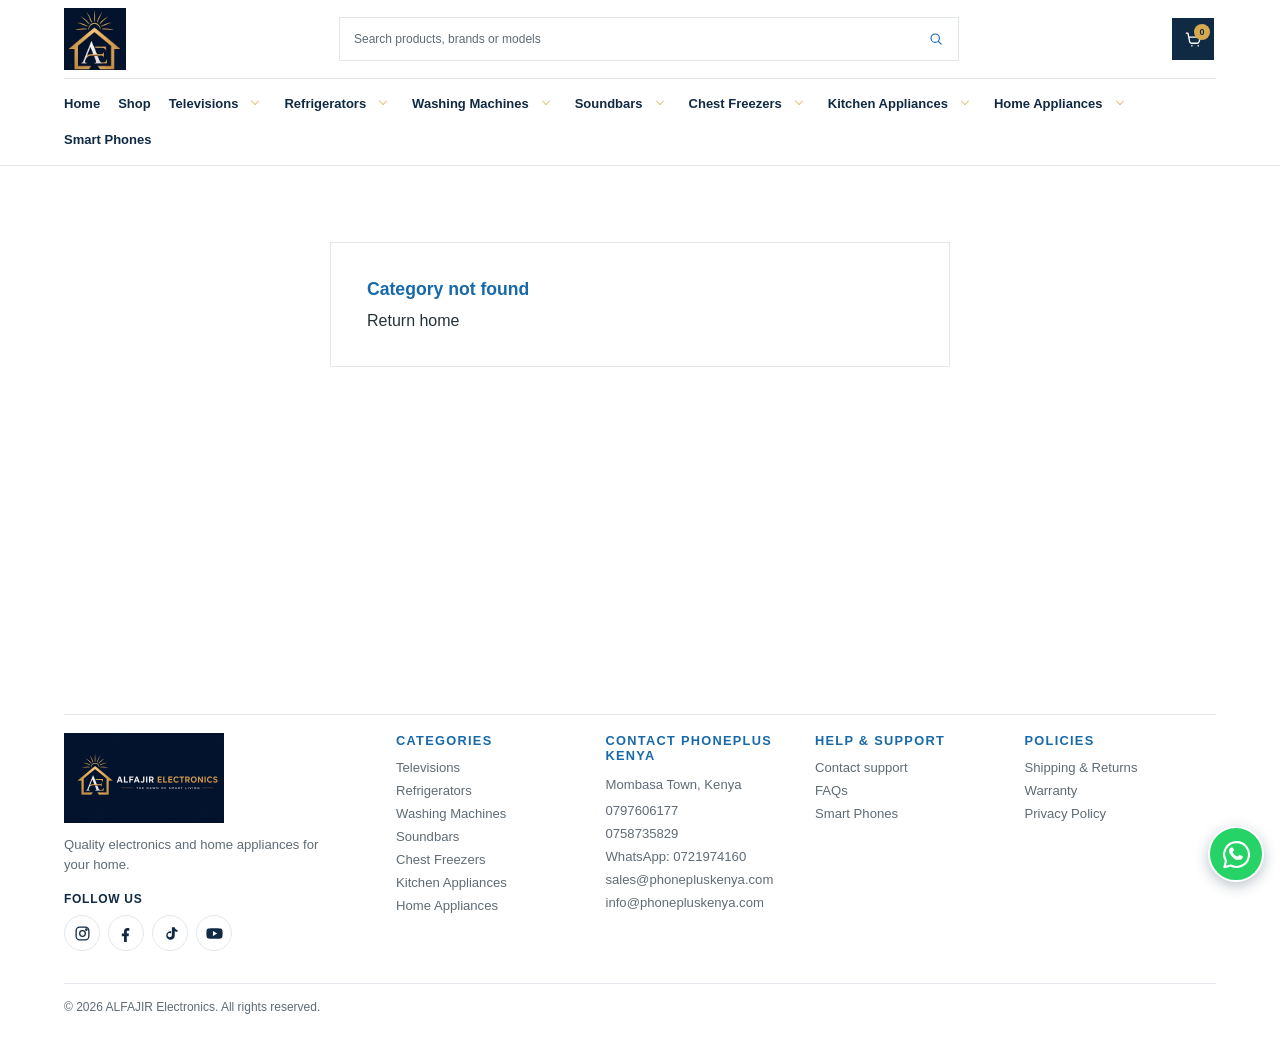
<file: category.html>
<!doctype html>
<html lang="en">
<head>
  <meta charset="utf-8">
  <meta name="viewport" content="width=device-width, initial-scale=1">
  <meta name="theme-color" content="#ffffff">
  <meta name="description" content="Browse ALFAJIR electronics and home appliances by category.">
  <title>Shop by Category | ALFAJIR</title>
  <link rel="icon" href="favicon.ico" sizes="16x16 32x32 48x48">
  <link rel="icon" type="image/png" sizes="16x16" href="images/favicon-16.png">
  <link rel="icon" type="image/png" sizes="32x32" href="images/favicon-32.png">
  <link rel="apple-touch-icon" sizes="180x180" href="images/apple-touch-icon.png">
  <link rel="stylesheet" href="css/style.css">
  <script src="js/products.js" defer></script>
  <script src="js/script.js" defer></script>
</head>
<body>
  <a class="skip-link" href="#main-content">Skip to content</a>
  <header class="site-header">
    <div class="header-inner">
      <a class="brand" href="index.html" aria-label="ALFAJIR home"><img class="brand-image" src="images/alfajir-symbol.png" alt="ALFAJIR logo symbol"></a>
      <button class="menu-toggle" type="button" aria-label="Open navigation" aria-expanded="false"><span></span><span></span><span></span></button>
      <form class="search-form" role="search" aria-label="Search ALFAJIR" action="index.html"><label class="visually-hidden" for="site-search">Search ALFAJIR</label><input id="site-search" name="q" type="search" placeholder="Search products, brands or models" autocomplete="off"><button type="submit" aria-label="Search"><svg viewBox="0 0 24 24" fill="none" aria-hidden="true"><circle cx="10.8" cy="10.8" r="6.3" stroke="currentColor" stroke-width="1.7"/><path d="m15.5 15.5 4.2 4.2" stroke="currentColor" stroke-width="1.7" stroke-linecap="round"/></svg></button></form>
      <button class="cart-button" type="button" aria-label="View cart" aria-expanded="false" aria-controls="cart-dialog"><span class="cart-count" aria-live="polite">0</span><svg viewBox="0 0 24 24" fill="none" aria-hidden="true"><path d="M3 4h2l2.2 11.1a2 2 0 0 0 2 1.6h7.7a2 2 0 0 0 1.9-1.4L21 9H6" stroke="currentColor" stroke-width="1.7" stroke-linecap="round" stroke-linejoin="round"/><circle cx="10" cy="20" r="1" fill="currentColor"/><circle cx="18" cy="20" r="1" fill="currentColor"/></svg></button>
      <nav class="primary-navigation" id="primary-navigation" aria-label="Main navigation">
        <div class="category-navigation" id="category-navigation" aria-label="Shop by category"></div>
      </nav>
    </div>
  </header>
  <main id="main-content" class="section-wrap category-shopping-page"><div id="category-page" aria-live="polite"></div></main>
  <footer class="site-footer">
    <div class="footer-inner section-wrap">
      <div class="footer-brand">
        <a href="index.html"><img src="images/ALFAJIR LOGO.jpeg" alt="ALFAJIR Electronics — The Dawn of Smart Living"></a>
        <p>Quality electronics and home appliances for your home.</p>
        <div class="footer-social">
          <h3>Follow us</h3>
          <div class="social-links" aria-label="Social media link placeholders">
            <a href="#" class="social-link social-link-placeholder" data-social-placeholder aria-label="Instagram — add your profile link" title="Add your Instagram profile link"><svg viewBox="0 0 24 24" aria-hidden="true"><rect x="3" y="3" width="18" height="18" rx="5"></rect><circle cx="12" cy="12" r="4"></circle><circle cx="17.5" cy="6.5" r="1"></circle></svg></a>
            <a href="#" class="social-link social-link-placeholder" data-social-placeholder aria-label="Facebook — add your profile link" title="Add your Facebook profile link"><svg viewBox="0 0 24 24" aria-hidden="true"><path d="M14 8h2V4.5c-.4-.1-1.5-.2-2.8-.2-2.8 0-4.7 1.7-4.7 4.8V12H5.4v3.9h3.1V24h3.9v-8.1H15l.4-3.9h-3v-2.5c0-1.1.3-1.5 1.6-1.5Z"></path></svg></a>
            <a href="#" class="social-link social-link-placeholder" data-social-placeholder aria-label="TikTok — add your profile link" title="Add your TikTok profile link"><svg viewBox="0 0 24 24" aria-hidden="true"><path d="M15 3h3c.2 2.2 1.5 3.6 3.8 3.8v3a8 8 0 0 1-3.8-1v6a6 6 0 1 1-6-6h1v3.2a3 3 0 1 0 1 2.2V3Z"></path></svg></a>
            <a href="#" class="social-link social-link-placeholder" data-social-placeholder aria-label="YouTube — add your profile link" title="Add your YouTube profile link"><svg viewBox="0 0 24 24" aria-hidden="true"><path d="M23 7.1a3 3 0 0 0-2.1-2.1C19 4.5 12 4.5 12 4.5s-7 0-8.9.5A3 3 0 0 0 1 7.1 31 31 0 0 0 .5 12a31 31 0 0 0 .5 4.9 3 3 0 0 0 2.1 2.1c1.9.5 8.9.5 8.9.5s7 0 8.9-.5a3 3 0 0 0 2.1-2.1 31 31 0 0 0 .5-4.9 31 31 0 0 0-.5-4.9ZM9.8 15.5v-7l6 3.5-6 3.5Z"></path></svg></a>
          </div>
        </div>
      </div>
      <div class="footer-links">
        <div><h3>Categories</h3><a href="category.html?category=televisions">Televisions</a><a href="category.html?category=refrigerators">Refrigerators</a><a href="category.html?category=washing-machines">Washing Machines</a><a href="category.html?category=sound-bars">Soundbars</a><a href="category.html?category=chest-freezers">Chest Freezers</a><a href="category.html?category=kitchen-appliances">Kitchen Appliances</a><a href="category.html?category=home-appliances">Home Appliances</a></div>
        <div><h3>Contact PhonePlus Kenya</h3><p class="footer-detail">Mombasa Town, Kenya</p><a href="tel:0797606177">0797606177</a><a href="tel:0758735829">0758735829</a><a href="https://wa.me/254721974160" target="_blank" rel="noopener noreferrer">WhatsApp: 0721974160</a><a href="mailto:sales@phonepluskenya.com">sales@phonepluskenya.com</a><a href="mailto:info@phonepluskenya.com">info@phonepluskenya.com</a></div>
        <div><h3>Help &amp; Support</h3><a href="https://www.phonepluskenya.com/contact.html" target="_blank" rel="noopener noreferrer">Contact support</a><a href="https://www.phonepluskenya.com/faq.html" target="_blank" rel="noopener noreferrer">FAQs</a><a href="https://www.phonepluskenya.com/shop.html" target="_blank" rel="noopener noreferrer">Smart Phones</a></div>
        <div><h3>Policies</h3><a href="https://www.phonepluskenya.com/shipping.html" target="_blank" rel="noopener noreferrer">Shipping &amp; Returns</a><a href="https://www.phonepluskenya.com/warranty.html" target="_blank" rel="noopener noreferrer">Warranty</a><a href="https://www.phonepluskenya.com/privacy.html" target="_blank" rel="noopener noreferrer">Privacy Policy</a></div>
      </div>
      <p class="footer-meta">© 2026 ALFAJIR Electronics. All rights reserved.</p>
    </div>
  </footer>
</body>
</html>
</file>
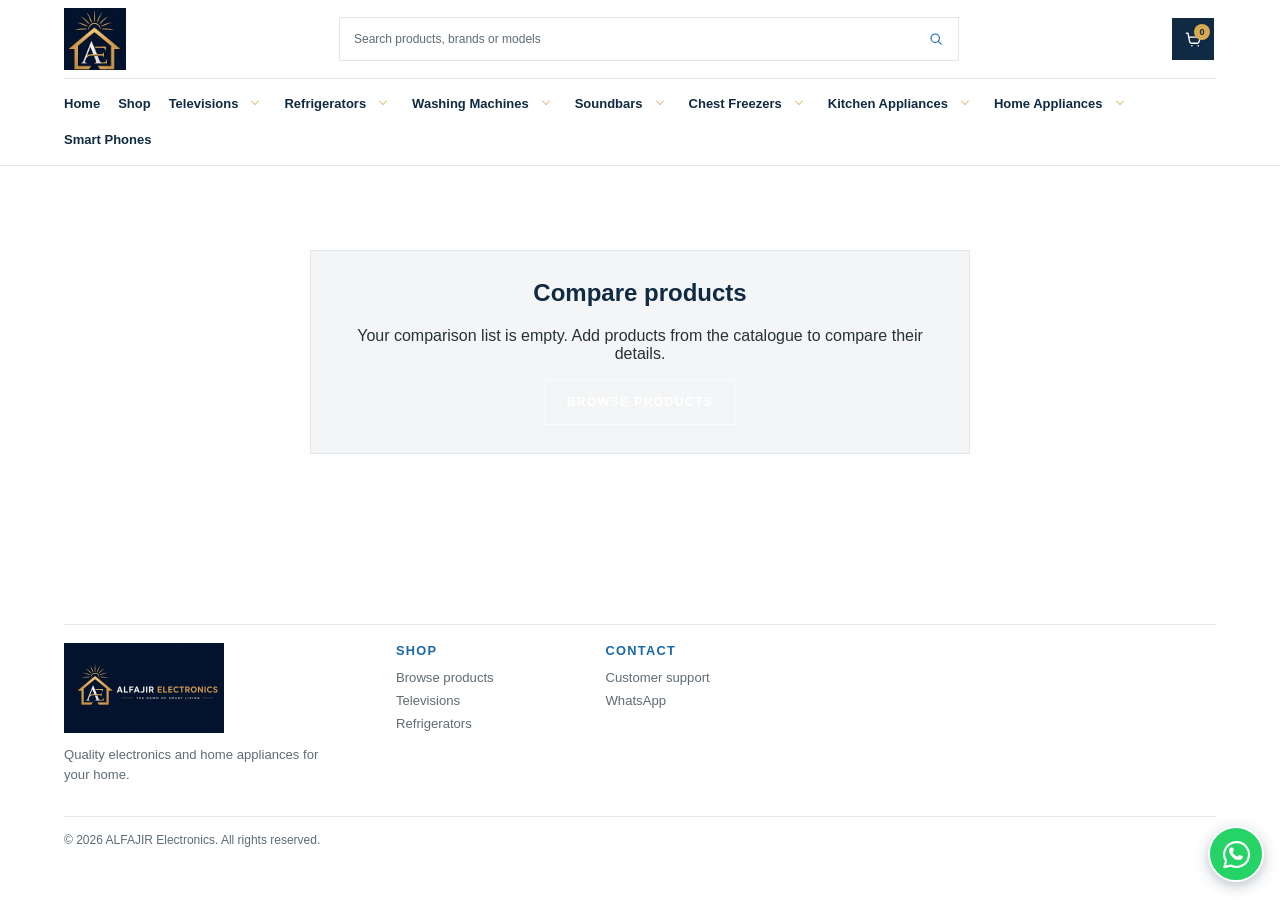
<file: compare.html>
<!doctype html>
<html lang="en">
<head>
  <meta charset="utf-8">
  <meta name="viewport" content="width=device-width, initial-scale=1">
  <meta name="theme-color" content="#ffffff">
  <meta name="description" content="Compare ALFAJIR electronics and home appliances side by side.">
  <title>Compare Products | ALFAJIR</title>
  <link rel="icon" href="favicon.ico" sizes="16x16 32x32 48x48">
  <link rel="icon" type="image/png" sizes="16x16" href="images/favicon-16.png">
  <link rel="icon" type="image/png" sizes="32x32" href="images/favicon-32.png">
  <link rel="apple-touch-icon" sizes="180x180" href="images/apple-touch-icon.png">
  <link rel="stylesheet" href="css/style.css">
  <script src="js/products.js" defer></script>
  <script src="js/script.js" defer></script>
</head>
<body>
  <a class="skip-link" href="#main-content">Skip to content</a>
  <header class="site-header">
    <div class="header-inner">
      <a class="brand" href="index.html" aria-label="ALFAJIR home">
        <img class="brand-image" src="images/alfajir-symbol.png" alt="ALFAJIR logo symbol">
      </a>
      <button class="menu-toggle" type="button" aria-label="Open navigation" aria-expanded="false">
        <span></span><span></span><span></span>
      </button>
      <form class="search-form" role="search" aria-label="Search ALFAJIR" action="index.html">
        <label class="visually-hidden" for="site-search">Search ALFAJIR</label>
        <input id="site-search" name="q" type="search" placeholder="Search products, brands or models" autocomplete="off">
        <button type="submit" aria-label="Search">
          <svg viewBox="0 0 24 24" fill="none" aria-hidden="true"><circle cx="10.8" cy="10.8" r="6.3" stroke="currentColor" stroke-width="1.7"/><path d="m15.5 15.5 4.2 4.2" stroke="currentColor" stroke-width="1.7" stroke-linecap="round"/></svg>
        </button>
      </form>
      <button class="cart-button" type="button" aria-label="View cart" aria-expanded="false" aria-controls="cart-dialog">
        <span class="cart-count" aria-live="polite">0</span>
        <svg viewBox="0 0 24 24" fill="none" aria-hidden="true"><path d="M3 4h2l2.2 11.1a2 2 0 0 0 2 1.6h7.7a2 2 0 0 0 1.9-1.4L21 9H6" stroke="currentColor" stroke-width="1.7" stroke-linecap="round" stroke-linejoin="round"/><circle cx="10" cy="20" r="1" fill="currentColor"/><circle cx="18" cy="20" r="1" fill="currentColor"/></svg>
      </button>
      <nav class="primary-navigation" id="primary-navigation" aria-label="Main navigation">
        <div class="category-navigation" id="category-navigation" aria-label="Shop by category"></div>
      </nav>
    </div>
  </header>
  <main id="main-content" class="comparison-page section-wrap" aria-live="polite">
    <div id="comparison-page"></div>
  </main>
  <footer class="site-footer">
    <div class="footer-inner section-wrap">
      <div class="footer-brand">
        <a href="index.html"><img src="images/ALFAJIR LOGO.jpeg" alt="ALFAJIR Electronics — The Dawn of Smart Living"></a>
        <p>Quality electronics and home appliances for your home.</p>
      </div>
      <div class="footer-links">
        <div><h3>Shop</h3><a href="index.html#category-sections">Browse products</a><a href="category.html?category=televisions">Televisions</a><a href="category.html?category=refrigerators">Refrigerators</a></div>
        <div><h3>Contact</h3><a href="https://www.phonepluskenya.com/contact.html" target="_blank" rel="noopener noreferrer">Customer support</a><a href="https://wa.me/254721974160" target="_blank" rel="noopener noreferrer">WhatsApp</a></div>
      </div>
      <p class="footer-meta">© 2026 ALFAJIR Electronics. All rights reserved.</p>
    </div>
  </footer>
</body>
</html>
</file>
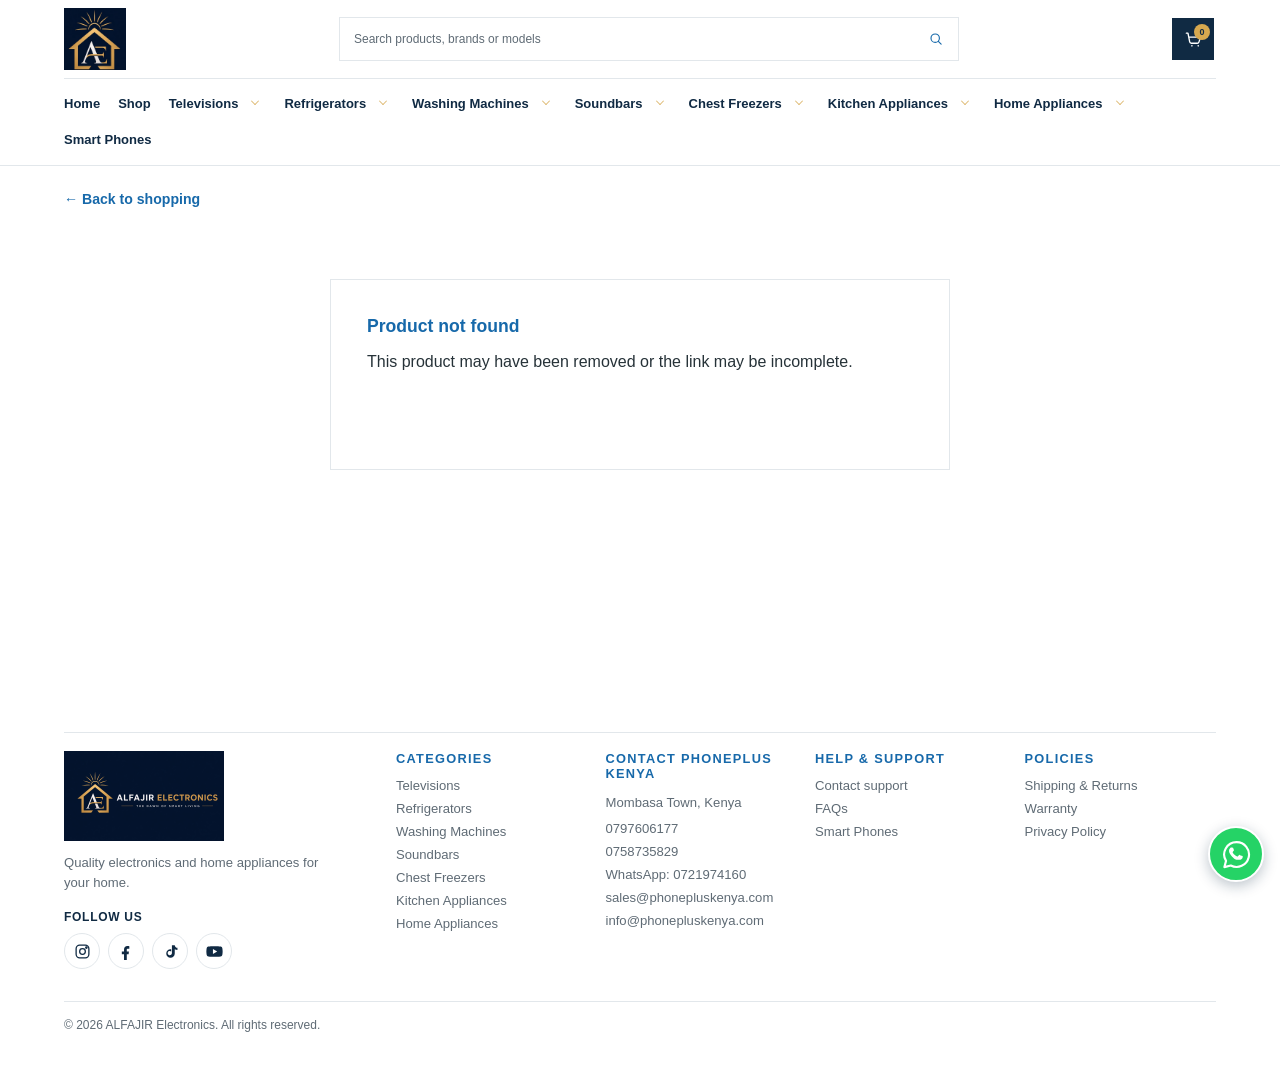
<file: product.html>
<!doctype html>
<html lang="en">
<head>
  <meta charset="utf-8">
  <meta name="viewport" content="width=device-width, initial-scale=1">
  <meta name="theme-color" content="#ffffff">
  <meta name="description" content="Product details from ALFAJIR Electronics.">
  <title>Product Details | ALFAJIR</title>
  <link rel="icon" href="favicon.ico" sizes="16x16 32x32 48x48">
  <link rel="icon" type="image/png" sizes="16x16" href="images/favicon-16.png">
  <link rel="icon" type="image/png" sizes="32x32" href="images/favicon-32.png">
  <link rel="apple-touch-icon" sizes="180x180" href="images/apple-touch-icon.png">
  <link rel="stylesheet" href="css/style.css">
  <script src="js/products.js" defer></script>
  <script src="js/script.js" defer></script>
  <script src="js/product-details.js" defer></script>
</head>
<body>
  <a class="skip-link" href="#main-content">Skip to content</a>

  <header class="site-header">
    <div class="header-inner">
      <a class="brand" href="index.html#home" aria-label="ALFAJIR home">
        <img class="brand-image" src="images/alfajir-symbol.png" alt="ALFAJIR logo symbol">
      </a>
      <button class="menu-toggle" type="button" aria-label="Open navigation" aria-expanded="false">
        <span></span>
        <span></span>
        <span></span>
      </button>
      <form class="search-form" role="search" aria-label="Search ALFAJIR" action="index.html">
        <label class="visually-hidden" for="site-search">Search ALFAJIR</label>
        <input id="site-search" name="q" type="search" placeholder="Search products, brands or models" autocomplete="off">
        <button type="submit" aria-label="Search">
          <svg viewBox="0 0 24 24" fill="none" aria-hidden="true">
            <circle cx="10.8" cy="10.8" r="6.3" stroke="currentColor" stroke-width="1.7"/>
            <path d="m15.5 15.5 4.2 4.2" stroke="currentColor" stroke-width="1.7" stroke-linecap="round"/>
          </svg>
        </button>
      </form>
      <button class="cart-button" type="button" aria-label="View cart" aria-expanded="false" aria-controls="cart-dialog">
        <span class="cart-count" aria-live="polite">0</span>
        <svg viewBox="0 0 24 24" fill="none" aria-hidden="true">
          <path d="M3 4h2l2.2 11.1a2 2 0 0 0 2 1.6h7.7a2 2 0 0 0 1.9-1.4L21 9H6" stroke="currentColor" stroke-width="1.7" stroke-linecap="round" stroke-linejoin="round"/>
          <circle cx="10" cy="20" r="1" fill="currentColor"/>
          <circle cx="18" cy="20" r="1" fill="currentColor"/>
        </svg>
      </button>
      <nav class="primary-navigation" id="primary-navigation" aria-label="Main navigation">
        <div class="category-navigation" id="category-navigation" aria-label="Shop by category"></div>
      </nav>
    </div>
  </header>

  <main id="main-content" class="product-details-page section-wrap">
    <a class="back-to-catalog" href="index.html">← Back to shopping</a>
    <div id="product-details" aria-live="polite"></div>
  </main>

  <footer class="site-footer">
    <div class="footer-inner section-wrap">
      <div class="footer-brand">
        <img src="images/ALFAJIR LOGO.jpeg" alt="ALFAJIR Electronics — The Dawn of Smart Living">
        <p>Quality electronics and home appliances for your home.</p>
        <div class="footer-social">
          <h3>Follow us</h3>
          <div class="social-links" aria-label="Social media link placeholders">
            <a href="#" class="social-link social-link-placeholder" data-social-placeholder aria-label="Instagram — add your profile link" title="Add your Instagram profile link"><svg viewBox="0 0 24 24" aria-hidden="true"><rect x="3" y="3" width="18" height="18" rx="5"></rect><circle cx="12" cy="12" r="4"></circle><circle cx="17.5" cy="6.5" r="1"></circle></svg></a>
            <a href="#" class="social-link social-link-placeholder" data-social-placeholder aria-label="Facebook — add your profile link" title="Add your Facebook profile link"><svg viewBox="0 0 24 24" aria-hidden="true"><path d="M14 8h2V4.5c-.4-.1-1.5-.2-2.8-.2-2.8 0-4.7 1.7-4.7 4.8V12H5.4v3.9h3.1V24h3.9v-8.1H15l.4-3.9h-3v-2.5c0-1.1.3-1.5 1.6-1.5Z"></path></svg></a>
            <a href="#" class="social-link social-link-placeholder" data-social-placeholder aria-label="TikTok — add your profile link" title="Add your TikTok profile link"><svg viewBox="0 0 24 24" aria-hidden="true"><path d="M15 3h3c.2 2.2 1.5 3.6 3.8 3.8v3a8 8 0 0 1-3.8-1v6a6 6 0 1 1-6-6h1v3.2a3 3 0 1 0 1 2.2V3Z"></path></svg></a>
            <a href="#" class="social-link social-link-placeholder" data-social-placeholder aria-label="YouTube — add your profile link" title="Add your YouTube profile link"><svg viewBox="0 0 24 24" aria-hidden="true"><path d="M23 7.1a3 3 0 0 0-2.1-2.1C19 4.5 12 4.5 12 4.5s-7 0-8.9.5A3 3 0 0 0 1 7.1 31 31 0 0 0 .5 12a31 31 0 0 0 .5 4.9 3 3 0 0 0 2.1 2.1c1.9.5 8.9.5 8.9.5s7 0 8.9-.5a3 3 0 0 0 2.1-2.1 31 31 0 0 0 .5-4.9 31 31 0 0 0-.5-4.9ZM9.8 15.5v-7l6 3.5-6 3.5Z"></path></svg></a>
          </div>
        </div>
      </div>
      <div class="footer-links">
        <div>
          <h3>Categories</h3>
          <a href="category.html?category=televisions">Televisions</a>
          <a href="category.html?category=refrigerators">Refrigerators</a>
          <a href="category.html?category=washing-machines">Washing Machines</a>
          <a href="category.html?category=sound-bars">Soundbars</a>
          <a href="category.html?category=chest-freezers">Chest Freezers</a>
          <a href="category.html?category=kitchen-appliances">Kitchen Appliances</a>
          <a href="category.html?category=home-appliances">Home Appliances</a>
        </div>
        <div>
          <h3>Contact PhonePlus Kenya</h3>
          <p class="footer-detail">Mombasa Town, Kenya</p>
          <a href="tel:0797606177">0797606177</a>
          <a href="tel:0758735829">0758735829</a>
          <a href="https://wa.me/254721974160" target="_blank" rel="noopener noreferrer">WhatsApp: 0721974160</a>
          <a href="mailto:sales@phonepluskenya.com">sales@phonepluskenya.com</a>
          <a href="mailto:info@phonepluskenya.com">info@phonepluskenya.com</a>
        </div>
        <div>
          <h3>Help &amp; Support</h3>
          <a href="https://www.phonepluskenya.com/contact.html" target="_blank" rel="noopener noreferrer">Contact support</a>
          <a href="https://www.phonepluskenya.com/faq.html" target="_blank" rel="noopener noreferrer">FAQs</a>
          <a href="https://www.phonepluskenya.com/shop.html" target="_blank" rel="noopener noreferrer">Smart Phones</a>
        </div>
        <div>
          <h3>Policies</h3>
          <a href="https://www.phonepluskenya.com/shipping.html" target="_blank" rel="noopener noreferrer">Shipping &amp; Returns</a>
          <a href="https://www.phonepluskenya.com/warranty.html" target="_blank" rel="noopener noreferrer">Warranty</a>
          <a href="https://www.phonepluskenya.com/privacy.html" target="_blank" rel="noopener noreferrer">Privacy Policy</a>
        </div>
      </div>
      <p class="footer-meta">© 2026 ALFAJIR Electronics. All rights reserved.</p>
    </div>
  </footer>
</body>
</html>
</file>
<file: css/style.css>
:root {
  color-scheme: light;
  --color-ink: #263238;
  --color-navy: #102a43;
  --color-blue: #1769aa;
  --color-blue-soft: #f3f5f7;
  --color-gold: #d6a84f;
  --color-gold-soft: #fbf5e8;
  --color-line: #e2e7eb;
  --color-white: #ffffff;
  --color-muted: #5f6b75;
  --content-width: 1200px;
  --page-gutter: clamp(20px, 5vw, 72px);
}

* {
  box-sizing: border-box;
}

html {
  scroll-behavior: smooth;
}

body {
  margin: 0;
  background: var(--color-white);
  color: var(--color-ink);
  font-family: "Segoe UI", Arial, sans-serif;
  -webkit-font-smoothing: antialiased;
  overflow-x: hidden;
}

img {
  display: block;
  max-width: 100%;
}

button,
input,
a {
  font: inherit;
}

button,
a {
  -webkit-tap-highlight-color: transparent;
}

a {
  color: inherit;
  text-decoration: none;
}

button:focus-visible,
a:focus-visible,
input:focus-visible {
  outline: 2px solid var(--color-gold);
  outline-offset: 3px;
}

.visually-hidden,
.skip-link:not(:focus) {
  position: absolute;
  width: 1px;
  height: 1px;
  padding: 0;
  margin: -1px;
  overflow: hidden;
  clip: rect(0, 0, 0, 0);
  white-space: nowrap;
  border: 0;
}

.skip-link:focus {
  position: fixed;
  z-index: 20;
  top: 12px;
  left: 12px;
  padding: 10px 14px;
  background: var(--color-white);
  color: var(--color-blue);
  box-shadow: 0 24px 60px rgb(19 35 55 / 14%);
}

.site-header {
  position: sticky;
  top: 0;
  z-index: 12;
  background: var(--color-white);
  border-bottom: 1px solid var(--color-line);
}

.header-inner {
  position: relative;
  display: grid;
  grid-template-areas: "brand search cart" "nav nav nav";
  grid-template-columns: 62px minmax(0, 1fr) 44px;
  align-items: center;
  gap: 0 20px;
  width: min(100% - var(--page-gutter) * 2, var(--content-width));
  margin: 0 auto;
  padding: 8px 0 0;
}

.brand {
  grid-area: brand;
  display: inline-flex;
  align-items: center;
  justify-content: center;
  min-width: 0;
}

.brand-image {
  display: block;
  width: 62px;
  height: 62px;
  max-width: 100%;
  object-fit: contain;
  object-position: center;
}

.primary-navigation {
  grid-area: nav;
  display: block;
  min-width: 0;
  padding: 8px 0 0;
}

.category-navigation {
  display: flex;
  flex-wrap: wrap;
  align-items: center;
  gap: 2px 18px;
  padding: 7px 0 9px;
  border-top: 1px solid var(--color-line);
}

.nav-category {
  position: relative;
  display: flex;
  align-items: center;
  gap: 6px;
}

.nav-category-title,
.nav-home {
  display: inline-flex;
  align-items: center;
  min-height: 34px;
  color: var(--color-navy);
  font-size: 13px;
  font-weight: 700;
  white-space: nowrap;
}

.nav-category-title:hover,
.nav-home:hover {
  color: var(--color-blue);
}

.nav-category-toggle {
  display: inline-flex;
  align-items: center;
  justify-content: center;
  width: 22px;
  min-height: 34px;
  padding: 4px 0;
  border: 0;
  background: transparent;
  color: var(--color-navy);
  font-size: 13px;
  font-weight: 700;
  white-space: nowrap;
  cursor: pointer;
}

.nav-category-link {
  display: inline-flex;
  align-items: center;
  min-height: 34px;
  padding: 4px 0;
  color: var(--color-navy);
  font-size: 13px;
  font-weight: 700;
  white-space: nowrap;
}

.nav-category-link:hover,
.nav-category-link:focus-visible {
  color: var(--color-blue);
}

.nav-category-toggle::after {
  width: 7px;
  height: 7px;
  border-right: 1.5px solid var(--color-gold);
  border-bottom: 1.5px solid var(--color-gold);
  content: "";
  transform: translateY(-2px) rotate(45deg) scale(0.7);
  transition: transform 160ms ease;
}

.nav-category:hover .nav-category-toggle,
.nav-category:focus-within .nav-category-toggle,
.nav-category.is-open .nav-category-toggle {
  color: var(--color-blue);
}

.nav-category.is-open .nav-category-toggle::after {
  transform: translateY(2px) rotate(225deg) scale(0.7);
}

.category-menu {
  position: absolute;
  top: 100%;
  left: -14px;
  z-index: 14;
  display: none;
  min-width: 220px;
  padding: 8px 0;
  border: 1px solid var(--color-line);
  background: var(--color-white);
  box-shadow: 0 14px 28px rgb(19 35 55 / 14%);
}

.nav-category:hover .category-menu,
.nav-category:focus-within .category-menu,
.nav-category.is-open .category-menu {
  display: grid;
}

.category-menu-link {
  padding: 10px 16px;
  color: var(--color-navy);
  font-size: 13px;
  font-weight: 600;
  white-space: nowrap;
}

.category-menu-link:hover,
.category-menu-link:focus-visible {
  background: var(--color-blue-soft);
  color: var(--color-blue);
}

.category-menu-link:first-child {
  color: var(--color-blue);
  font-weight: 800;
}

.nav-link {
  position: relative;
  padding: 8px 0;
  color: var(--color-navy);
  font-size: 12px;
  font-weight: 700;
  letter-spacing: 0.04em;
  text-transform: uppercase;
}

.nav-link:hover,
.nav-link.is-current {
  color: var(--color-blue);
}

.nav-link.is-current::after {
  position: absolute;
  right: 0;
  bottom: -8px;
  left: 0;
  height: 2px;
  background: var(--color-gold);
  content: "";
}

.cart-button {
  grid-area: cart;
  position: relative;
  display: inline-grid;
  place-items: center;
  width: 42px;
  height: 42px;
  padding: 0;
  border: 0;
  background: var(--color-navy);
  color: var(--color-white);
  cursor: pointer;
}

.cart-button svg {
  width: 19px;
  height: 19px;
}

.cart-count {
  position: absolute;
  top: 6px;
  right: 4px;
  display: grid;
  place-items: center;
  min-width: 16px;
  height: 16px;
  padding: 0 4px;
  border-radius: 99px;
  background: var(--color-gold);
  color: var(--color-navy);
  font-size: 9px;
  font-weight: 800;
}

.cart-dialog {
  position: fixed;
  inset: 0 0 0 auto;
  width: min(100%, 470px);
  max-width: none;
  height: 100dvh;
  max-height: 100dvh;
  margin: 0;
  padding: 0;
  border: 0;
  background: var(--color-white);
  color: var(--color-ink);
  box-shadow: -16px 0 40px rgb(16 42 67 / 16%);
}

.cart-dialog::backdrop {
  background: rgb(16 42 67 / 48%);
}

.cart-dialog[open] {
  display: block;
}

.cart-dialog-inner {
  display: flex;
  flex-direction: column;
  height: 100%;
  padding: 22px;
}

.cart-dialog-heading {
  display: flex;
  align-items: center;
  justify-content: space-between;
  gap: 12px;
  padding-bottom: 16px;
  border-bottom: 1px solid var(--color-line);
}

.cart-dialog-heading h2 {
  margin: 0;
  color: var(--color-navy);
  font-size: 1.25rem;
}

.cart-items {
  display: grid;
  flex: 1;
  align-content: start;
  gap: 14px;
  min-height: 0;
  padding: 16px 0;
  overflow-y: auto;
}

.cart-item {
  display: grid;
  grid-template-columns: 76px minmax(0, 1fr) auto;
  align-items: start;
  gap: 12px;
  padding-bottom: 14px;
  border-bottom: 1px solid var(--color-line);
}

.cart-item > img {
  width: 76px;
  height: 76px;
  object-fit: contain;
  background: var(--color-blue-soft);
}

.cart-item-copy {
  display: grid;
  gap: 4px;
  min-width: 0;
  font-size: 0.82rem;
}

.cart-item-copy strong {
  color: var(--color-muted);
  font-size: 0.7rem;
  text-transform: uppercase;
}

.cart-item-copy p {
  margin: 0;
  color: var(--color-navy);
  font-weight: 700;
  line-height: 1.35;
}

.cart-item-copy > span {
  color: var(--color-blue);
  font-weight: 800;
}

.cart-item-copy label {
  display: flex;
  align-items: center;
  gap: 8px;
  color: var(--color-muted);
  font-size: 0.75rem;
}

.cart-item-copy input {
  width: 64px;
  min-height: 32px;
  padding: 4px 6px;
  border: 1px solid var(--color-line);
  color: var(--color-ink);
}

.cart-remove {
  padding: 3px 0;
  border: 0;
  background: transparent;
  color: var(--color-blue);
  font-size: 0.72rem;
  text-decoration: underline;
  cursor: pointer;
}

.cart-empty {
  color: var(--color-muted);
  font-size: 0.9rem;
  line-height: 1.5;
}

.cart-summary {
  display: flex;
  justify-content: space-between;
  gap: 16px;
  padding: 16px 0 10px;
  border-top: 1px solid var(--color-line);
  color: var(--color-navy);
}

.cart-checkout-note {
  margin: 4px 0 12px;
  color: var(--color-muted);
  font-size: 0.78rem;
  line-height: 1.5;
}

.cart-checkout:disabled {
  background: #aab4bc;
  cursor: not-allowed;
}

.whatsapp-enquiry {
  display: inline-flex;
  align-items: center;
  justify-content: center;
  width: min(100%, 280px);
  min-height: 42px;
  margin-top: 10px;
  border: 1px solid var(--color-blue);
  color: var(--color-blue);
  font-size: 0.75rem;
  font-weight: 800;
  letter-spacing: 0.04em;
  text-transform: uppercase;
}

.whatsapp-float {
  position: fixed;
  right: max(16px, env(safe-area-inset-right));
  bottom: max(18px, env(safe-area-inset-bottom));
  z-index: 11;
  display: grid;
  width: 56px;
  height: 56px;
  place-items: center;
  border: 2px solid var(--color-white);
  border-radius: 50%;
  background: #25d366;
  color: var(--color-white);
  box-shadow: 0 4px 14px rgb(16 42 67 / 28%);
  transition: transform 180ms ease, box-shadow 180ms ease;
}

.whatsapp-float svg {
  width: 31px;
  height: 31px;
  fill: currentColor;
}

.whatsapp-float:focus-visible {
  outline-offset: 4px;
}

@media (hover: hover) and (pointer: fine) {
  .whatsapp-float:hover {
    transform: translateY(-3px);
    box-shadow: 0 7px 20px rgb(16 42 67 / 34%);
  }
}

.search-form {
  grid-area: search;
  display: flex;
  align-items: center;
  width: min(100%, 620px);
  height: 44px;
  justify-self: center;
  padding: 0 10px 0 12px;
  border: 1px solid var(--color-line);
  background: var(--color-white);
}

.search-form:focus-within {
  border-color: var(--color-blue);
  box-shadow: 0 0 0 3px rgb(23 105 170 / 10%);
}

.search-form input {
  width: 100%;
  min-width: 0;
  border: 0;
  outline: none;
  background: transparent;
  color: var(--color-ink);
  font-size: 12px;
}

.search-form input::placeholder {
  color: var(--color-muted);
}

.search-form button {
  display: inline-grid;
  place-items: center;
  width: 24px;
  height: 24px;
  padding: 0;
  border: 0;
  background: transparent;
  color: var(--color-blue);
  cursor: pointer;
}

.search-form button svg {
  width: 16px;
  height: 16px;
}

.menu-toggle {
  grid-area: menu;
  display: none;
  flex-direction: column;
  gap: 4px;
  align-items: center;
  justify-content: center;
  width: 42px;
  height: 42px;
  margin-left: auto;
  padding: 0;
  border: 1px solid var(--color-line);
  background: var(--color-white);
  cursor: pointer;
}

.category-empty {
  grid-column: 1 / -1;
  margin: 0;
  padding: 18px 0;
  color: var(--color-muted);
  font-size: 0.9rem;
}

.menu-toggle span {
  width: 18px;
  height: 2px;
  background: var(--color-blue);
}

.hero {
  position: relative;
  overflow: hidden;
  background: var(--color-navy);
}

.hero-slides {
  position: relative;
  min-height: clamp(460px, 48vw, 620px);
}

.hero-slides.has-poster-slide {
  min-height: 0;
}

.hero-slide {
  position: absolute;
  inset: 0;
  opacity: 0;
  pointer-events: none;
  transition: opacity 650ms ease;
}

.hero-slide.is-active {
  z-index: 1;
  opacity: 1;
  pointer-events: auto;
}

.hero-slide-poster.is-active {
  position: relative;
  inset: auto;
}

.hero-poster {
  display: block;
}

.hero-slide-poster .hero-image {
  display: block;
  position: relative;
  width: 100%;
  height: auto;
  object-fit: contain;
}

.hero-image,
.hero-shade {
  position: absolute;
  inset: 0;
  width: 100%;
  height: 100%;
}

.hero-image {
  object-fit: cover;
  object-position: center;
}

.hero-shade {
  background: linear-gradient(90deg, rgb(9 25 41 / 82%) 0%, rgb(9 25 41 / 62%) 32%, rgb(9 25 41 / 18%) 70%);
}

.hero-content {
  position: relative;
  z-index: 2;
  display: flex;
  flex-direction: column;
  justify-content: center;
  width: min(100% - var(--page-gutter) * 2, var(--content-width));
  min-height: clamp(460px, 48vw, 620px);
  margin: 0 auto;
  color: var(--color-white);
}

.eyebrow {
  display: flex;
  align-items: center;
  gap: 10px;
  margin: 0 0 18px;
  color: rgba(255, 255, 255, 0.86);
  font-size: 10px;
  font-weight: 700;
  letter-spacing: 0.16em;
  text-transform: uppercase;
}

.eyebrow span {
  width: 24px;
  height: 2px;
  background: var(--color-gold);
}

.hero-content h1,
.hero-content h2 {
  max-width: 620px;
  margin: 0;
  font-size: clamp(2.7rem, 5vw, 5rem);
  line-height: 1.05;
  letter-spacing: -0.04em;
  text-transform: uppercase;
}

.hero-description {
  max-width: 420px;
  margin: 16px 0 24px;
  color: rgba(255, 255, 255, 0.86);
  font-size: 1.05rem;
  line-height: 1.6;
}

.hero-link,
.deal-link {
  display: inline-flex;
  align-items: center;
  justify-content: center;
  width: fit-content;
  min-height: 46px;
  padding: 0 22px;
  color: var(--color-white);
  border: 1px solid rgba(255, 255, 255, 0.46);
  font-size: 12px;
  font-weight: 800;
  letter-spacing: 0.12em;
  text-transform: uppercase;
  transition: background 180ms ease, color 180ms ease, border-color 180ms ease;
}

.hero-link:hover,
.deal-link:hover {
  background: var(--color-white);
  color: var(--color-blue);
  border-color: var(--color-white);
}

.slide-note {
  position: absolute;
  right: max(var(--page-gutter), calc((100vw - var(--content-width)) / 2));
  bottom: 30px;
  z-index: 2;
  margin: 0;
  color: var(--color-white);
  font-size: 11px;
  font-weight: 700;
  letter-spacing: 0.14em;
}

.slide-note span {
  color: var(--color-gold);
}

.hero-controls {
  position: absolute;
  right: max(var(--page-gutter), calc((100vw - var(--content-width)) / 2));
  bottom: 18px;
  z-index: 3;
  display: flex;
  align-items: center;
  gap: 12px;
}

.hero-slides.has-banner-slide + .hero-controls {
  position: relative;
  inset: auto;
  justify-content: center;
  padding: 10px 0;
  background: var(--color-navy);
}

.slider-arrow {
  display: inline-grid;
  place-items: center;
  width: 38px;
  height: 38px;
  padding: 0;
  border: 1px solid rgba(255, 255, 255, 0.45);
  background: rgba(255, 255, 255, 0.02);
  color: var(--color-white);
  cursor: pointer;
}

.slider-arrow svg {
  width: 18px;
  height: 18px;
}

.slider-dots {
  display: flex;
  align-items: center;
  gap: 8px;
}

.slider-dot {
  width: 8px;
  height: 8px;
  padding: 0;
  border: 0;
  border-radius: 50%;
  background: rgba(255, 255, 255, 0.5);
  cursor: pointer;
}

.slider-dot.is-active {
  width: 24px;
  border-radius: 999px;
  background: var(--color-gold);
}

.section-wrap {
  width: min(100% - var(--page-gutter) * 2, var(--content-width));
  margin: 0 auto;
}

.category-section,
.featured-section,
.brands-section,
.deal-banner {
  padding-top: 60px;
  padding-bottom: 10px;
}

.section-heading {
  display: flex;
  align-items: end;
  justify-content: space-between;
  gap: 16px;
  margin-bottom: 24px;
}

.section-kicker {
  margin: 0 0 9px;
  color: #8a6824;
  font-size: 10px;
  font-weight: 800;
  letter-spacing: 0.12em;
  text-transform: uppercase;
}

.section-heading h2 {
  margin: 0;
  color: var(--color-blue);
  font-size: clamp(1.65rem, 2vw, 2.4rem);
  line-height: 1.15;
  letter-spacing: -0.04em;
  text-transform: uppercase;
}

.heading-rule {
  flex: 1;
  max-width: 240px;
  height: 1px;
  background: var(--color-line);
}

.view-link {
  display: inline-flex;
  align-items: center;
  gap: 8px;
  padding: 0;
  border: 0;
  background: transparent;
  color: var(--color-blue);
  font-size: 12px;
  font-weight: 700;
  text-transform: uppercase;
  letter-spacing: 0.08em;
  cursor: pointer;
}

.category-grid {
  display: grid;
  grid-template-columns: repeat(3, minmax(0, 1fr));
  gap: 18px;
}

.category-card {
  position: relative;
  min-width: 0;
  overflow: hidden;
  aspect-ratio: 1.7;
  background: #eaf0f5;
}

.category-card img {
  width: 100%;
  height: 100%;
  object-fit: cover;
  transition: transform 260ms ease;
}

.category-card:hover img {
  transform: scale(1.04);
}

.category-card::after {
  position: absolute;
  inset: auto 0 0 0;
  height: 52%;
  background: linear-gradient(180deg, transparent, rgb(9 20 32 / 72%));
  content: "";
}

.category-label {
  position: absolute;
  right: 16px;
  bottom: 16px;
  left: 16px;
  z-index: 1;
  display: flex;
  align-items: center;
  justify-content: space-between;
  gap: 12px;
  color: var(--color-white);
}

.category-label h3 {
  margin: 0;
  color: var(--color-gold);
  font-size: 1.05rem;
  font-weight: 700;
}

.product-section .section-heading h2 {
  color: var(--color-gold);
}

.category-label span {
  color: var(--color-gold);
  font-size: 1.3rem;
}

.product-grid {
  display: grid;
  grid-template-columns: repeat(4, minmax(0, 1fr));
  gap: 18px;
}

.product-card {
  display: flex;
  flex-direction: column;
  background: var(--color-white);
  border: 1px solid var(--color-line);
  transition: transform 180ms ease, box-shadow 180ms ease;
}

.product-card:hover {
  transform: translateY(-2px);
  box-shadow: 0 14px 28px rgb(19 35 55 / 8%);
}

.product-card-link {
  display: flex;
  flex: 1;
  flex-direction: column;
  color: inherit;
}

.product-card-link:focus-visible {
  outline-offset: -3px;
}

.product-image-wrap {
  position: relative;
  overflow: hidden;
  background: var(--color-blue-soft);
}

.product-image-link {
  display: block;
}

.product-image-wrap img {
  width: 100%;
  height: 220px;
  object-fit: contain;
}

.compare-trigger {
  display: inline-flex;
  align-items: center;
  justify-content: center;
  gap: 7px;
  min-height: 36px;
  padding: 0 11px;
  border: 1px solid rgb(255 255 255 / 70%);
  border-radius: 2px;
  background: var(--color-navy);
  color: var(--color-white);
  font-size: 0.72rem;
  font-weight: 700;
  line-height: 1;
  cursor: pointer;
  transition: background 160ms ease, border-color 160ms ease, color 160ms ease, opacity 160ms ease, transform 160ms ease;
}

.compare-trigger svg {
  flex: 0 0 auto;
  width: 17px;
  height: 17px;
}

.compare-trigger:hover,
.compare-trigger.is-selected {
  border-color: var(--color-gold);
  background: var(--color-gold);
  color: var(--color-navy);
}

.product-image-wrap > .compare-trigger {
  position: absolute;
  top: 10px;
  right: 10px;
  z-index: 2;
  opacity: 0;
  pointer-events: none;
  transform: translateY(-4px);
}

.product-card:hover .product-image-wrap > .compare-trigger,
.product-card:focus-within .product-image-wrap > .compare-trigger,
.product-image-wrap > .compare-trigger.is-selected {
  opacity: 1;
  pointer-events: auto;
  transform: translateY(0);
}

@media (hover: none), (pointer: coarse) {
  .product-image-wrap > .compare-trigger {
    opacity: 1;
    pointer-events: auto;
    transform: none;
  }
}

.detail-compare-trigger {
  width: min(100%, 280px);
  min-height: 42px;
  margin-top: 10px;
  border-color: var(--color-line);
  background: var(--color-white);
  color: var(--color-navy);
}

.detail-compare-trigger:hover,
.detail-compare-trigger.is-selected {
  border-color: var(--color-gold);
  background: var(--color-gold-soft);
  color: var(--color-navy);
}

.product-card[data-product-id="samsung-7kg-top-loader"] .product-image-wrap img {
  object-fit: contain;
}

.product-body {
  display: flex;
  flex: 1;
  flex-direction: column;
  padding: 16px 16px 14px;
}

.product-brand {
  margin: 0 0 10px;
  color: var(--color-muted);
  font-size: 12px;
  font-weight: 700;
  letter-spacing: 0.08em;
  text-transform: uppercase;
}

.product-name {
  margin: 0 0 10px;
  color: var(--color-blue);
  font-size: 1.05rem;
  font-weight: 700;
  line-height: 1.3;
}

.product-model {
  margin: 0 0 10px;
  color: var(--color-muted);
  font-size: 0.8rem;
  line-height: 1.5;
}

.product-details-action {
  display: inline-block;
  margin-top: 10px;
  color: var(--color-blue);
  font-size: 0.75rem;
  font-weight: 800;
  letter-spacing: 0.06em;
  text-transform: uppercase;
}

.product-footer {
  display: flex;
  align-items: center;
  justify-content: space-between;
  gap: 10px;
  margin-top: auto;
}

.product-price {
  color: var(--color-blue);
  font-size: 1.1rem;
  font-weight: 800;
}

.product-stock {
  color: #1a8b4d;
  font-size: 11px;
  font-weight: 700;
  letter-spacing: 0.06em;
  text-transform: uppercase;
}

.product-stock.is-out {
  color: #b34c3a;
}

.add-to-cart {
  margin-top: 14px;
  min-height: 40px;
  padding: 0 14px;
  border: 0;
  background: var(--color-blue);
  color: var(--color-white);
  font-size: 12px;
  font-weight: 800;
  letter-spacing: 0.08em;
  text-transform: uppercase;
  cursor: pointer;
}

#category-sections {
  display: grid;
  gap: 10px;
  padding-bottom: 10px;
}

.product-section {
  padding-top: 28px;
}

.category-shopping-page {
  min-height: 58vh;
  padding-top: 28px;
  padding-bottom: 54px;
}

.breadcrumbs {
  display: flex;
  align-items: center;
  gap: 10px;
  margin-bottom: 24px;
  color: var(--color-muted);
  font-size: 0.85rem;
}

.breadcrumbs a { color: var(--color-blue); font-weight: 700; }
.category-page-heading h1 { margin: 0; color: var(--color-blue); font-size: clamp(2rem, 4vw, 3rem); }
.result-count { margin: 0 0 16px; color: var(--color-muted); font-size: 0.85rem; }

.catalog-layout {
  display: grid;
  grid-template-columns: minmax(220px, 250px) minmax(0, 1fr);
  align-items: start;
  gap: 30px;
}

.catalog-sidebar {
  position: sticky;
  top: 108px;
  max-height: calc(100vh - 128px);
  overflow-y: auto;
  padding: 18px;
  border: 1px solid var(--color-line);
  border-top: 2px solid var(--color-gold);
  background: var(--color-white);
  box-shadow: 0 8px 24px rgb(19 35 55 / 5%);
}

.catalog-sidebar-heading,
.mobile-filter-panel-heading {
  display: flex;
  align-items: center;
  justify-content: space-between;
  gap: 12px;
}

.catalog-sidebar-heading {
  padding-bottom: 14px;
  border-bottom: 1px solid var(--color-line);
}

.catalog-sidebar-heading h2,
.mobile-filter-panel-heading h2 {
  margin: 0;
  color: var(--color-blue);
  font-size: 1rem;
}

.clear-filters {
  padding: 4px 0;
  border: 0;
  background: transparent;
  color: var(--color-blue);
  font-size: 0.75rem;
  font-weight: 700;
  text-decoration: underline;
  text-underline-offset: 3px;
  cursor: pointer;
}

.catalog-sidebar-filters {
  display: grid;
  gap: 18px;
  padding-top: 16px;
}

.catalog-filter-group {
  display: grid;
  gap: 9px;
  min-width: 0;
  margin: 0;
  padding: 0;
  border: 0;
}

.catalog-filter-group + .catalog-filter-group {
  padding-top: 15px;
  border-top: 1px solid var(--color-line);
}

.catalog-filter-group legend {
  margin-bottom: 9px;
  padding: 0;
  color: var(--color-ink);
  font-size: 0.78rem;
  font-weight: 800;
}

.catalog-brand-options {
  display: grid;
  gap: 6px;
  max-height: 220px;
  overflow-y: auto;
}

.catalog-brand-options .filter-chip {
  width: 100%;
  min-height: 36px;
  padding: 7px 10px;
  border-radius: 2px;
  text-align: left;
  text-transform: none;
  letter-spacing: 0;
}

.catalog-brand-options .filter-chip:hover {
  border-color: var(--color-blue);
  background: var(--color-blue-soft);
}

.catalog-price-range {
  display: grid;
  gap: 10px;
}

.catalog-filter {
  display: grid;
  gap: 5px;
  min-width: 0;
  color: var(--color-muted);
  font-size: 0.72rem;
  font-weight: 700;
}

.catalog-filter input,
.catalog-filter select {
  width: 100%;
  min-height: 36px;
  padding: 6px 9px;
  border: 1px solid var(--color-line);
  border-radius: 2px;
  background: var(--color-white);
  color: var(--color-ink);
  font-size: 0.8rem;
}

.catalog-filter input:focus,
.catalog-filter select:focus {
  border-color: var(--color-blue);
}

.catalog-results {
  min-width: 0;
}

.catalog-toolbar {
  display: flex;
  align-items: center;
  justify-content: space-between;
  gap: 16px;
  min-height: 46px;
  margin-bottom: 16px;
}

.catalog-toolbar .result-count {
  margin: 0;
  color: var(--color-blue);
  font-weight: 700;
}

.catalog-sort {
  display: flex;
  align-items: center;
  gap: 9px;
  color: var(--color-muted);
  font-size: 0.75rem;
  font-weight: 700;
}

.catalog-sort select {
  min-height: 38px;
  max-width: 210px;
  padding: 6px 10px;
  border: 1px solid var(--color-line);
  background: var(--color-white);
  color: var(--color-ink);
  font-size: 0.8rem;
}

.catalog-results .product-grid {
  grid-template-columns: repeat(3, minmax(0, 1fr));
}

.mobile-filter-button,
.filter-apply,
.mobile-filter-panel {
  display: none;
}

.filter-chip {
  min-height: 32px;
  padding: 0 12px;
  border: 1px solid var(--color-line);
  background: var(--color-white);
  color: var(--color-blue);
  font-size: 11px;
  font-weight: 700;
  letter-spacing: 0.04em;
  text-transform: uppercase;
  cursor: pointer;
}

.filter-chip.is-active {
  border-color: var(--color-gold);
  background: var(--color-gold-soft);
  color: var(--color-blue);
}

.mobile-filter-close {
  display: grid;
  place-items: center;
  width: 38px;
  height: 38px;
  padding: 0;
  border: 1px solid var(--color-line);
  background: var(--color-white);
  color: var(--color-blue);
  font-size: 1.5rem;
  cursor: pointer;
}

.mobile-filter-panel[open] {
  position: fixed;
  inset: 0 0 0 auto;
  display: block;
  width: min(90vw, 390px);
  max-width: none;
  height: 100dvh;
  max-height: 100dvh;
  margin: 0;
  padding: 0;
  overflow: visible;
  border: 0;
  background: var(--color-white);
  box-shadow: -16px 0 40px rgb(19 35 55 / 16%);
  animation: filter-panel-enter 220ms ease-out;
}

@keyframes filter-panel-enter {
  from {
    transform: translateX(100%);
  }
  to {
    transform: translateX(0);
  }
}

.mobile-filter-panel::backdrop {
  background: rgb(10 25 40 / 48%);
}

.mobile-filter-panel-inner {
  display: flex;
  flex-direction: column;
  height: 100%;
  padding: 20px;
  overflow-y: auto;
}

.mobile-filter-panel-heading {
  padding-bottom: 14px;
  border-bottom: 1px solid var(--color-line);
}

.mobile-filter-panel .catalog-sidebar-heading {
  display: flex;
}

.mobile-filter-panel .catalog-sidebar-filters {
  flex: 1;
}

.filter-apply {
  position: sticky;
  bottom: 0;
  width: 100%;
  min-height: 46px;
  margin-top: 18px;
  border: 0;
  background: var(--color-blue);
  color: var(--color-white);
  font-size: 0.8rem;
  font-weight: 800;
  letter-spacing: 0.06em;
  text-transform: uppercase;
  cursor: pointer;
}

.search-results-section {
  padding-top: 24px;
  padding-bottom: 30px;
}

.search-results-section[hidden] {
  display: none;
}

.product-details-page {
  min-height: 60vh;
  padding-top: 24px;
  padding-bottom: 54px;
}

.back-to-catalog {
  display: inline-block;
  margin-bottom: 24px;
  color: var(--color-blue);
  font-size: 0.88rem;
  font-weight: 700;
}

.product-detail {
  display: grid;
  grid-template-columns: minmax(0, 1fr) minmax(0, 0.9fr);
  align-items: start;
  gap: clamp(28px, 5vw, 64px);
  max-width: 1080px;
  margin: 0 auto;
}

.product-detail-image {
  display: grid;
  place-items: center;
  min-height: 420px;
  padding: 24px;
  background: var(--color-blue-soft);
}

.product-detail-image img {
  width: 100%;
  max-height: 480px;
  object-fit: contain;
}

.product-gallery-thumbnails {
  display: flex;
  gap: 10px;
  margin-top: 12px;
}

.product-gallery-thumbnail {
  width: 76px;
  height: 76px;
  padding: 5px;
  border: 1px solid var(--color-line);
  background: var(--color-white);
  cursor: pointer;
}

.product-gallery-thumbnail.is-active {
  border-color: var(--color-gold);
}

.product-gallery-thumbnail img {
  width: 100%;
  height: 100%;
  object-fit: contain;
}

.product-detail-copy .product-brand {
  margin-bottom: 10px;
}

.product-detail-copy h1 {
  margin: 0 0 12px;
  color: var(--color-blue);
  font-size: clamp(1.65rem, 3vw, 2.5rem);
  line-height: 1.15;
}

.detail-model {
  margin: 0 0 12px;
  color: var(--color-muted);
}

.detail-price {
  margin: 0 0 10px;
  font-size: 1.45rem;
}

.quantity-control {
  display: flex;
  align-items: center;
  gap: 12px;
  margin: 20px 0 12px;
  color: var(--color-ink);
  font-size: 0.85rem;
  font-weight: 700;
}

.product-quantity {
  width: 76px;
  min-height: 40px;
  padding: 6px 8px;
  border: 1px solid var(--color-line);
}

.detail-add-to-cart {
  width: min(100%, 280px);
}

.product-detail-description,
.product-detail-specifications {
  margin-top: 28px;
}

.product-detail-description h2,
.product-detail-specifications h2,
.product-not-found h1 {
  margin: 0 0 12px;
  color: var(--color-blue);
  font-size: 1.1rem;
}

.product-detail-description p,
.details-unavailable {
  color: var(--color-muted);
  font-size: 0.9rem;
  line-height: 1.7;
}

.detail-warranty {
  margin: 18px 0 0;
  color: var(--color-ink);
  font-size: 0.88rem;
}

.details-spec-list {
  margin: 0;
  border-top: 1px solid var(--color-line);
}

.details-spec-item {
  display: flex;
  justify-content: space-between;
  gap: 18px;
  padding: 10px 0;
  border-bottom: 1px solid var(--color-line);
  font-size: 0.84rem;
}

.details-spec-item dt {
  color: var(--color-ink);
  font-weight: 700;
}

.details-spec-item dd {
  margin: 0;
  color: var(--color-muted);
  text-align: right;
}

.product-not-found {
  max-width: 620px;
  margin: 48px auto;
  padding: 36px;
  border: 1px solid var(--color-line);
}

.deal-banner {
  padding-bottom: 32px;
}

.deal-banner-content {
  display: grid;
  grid-template-columns: 1.1fr 1fr;
  gap: 24px;
  overflow: hidden;
  border: 1px solid var(--color-line);
  background: var(--color-blue-soft);
}

.deal-copy {
  display: flex;
  flex-direction: column;
  justify-content: center;
  padding: 34px 28px;
}

.deal-copy h2 {
  margin: 0 0 22px;
  color: var(--color-blue);
  font-size: clamp(1.8rem, 3vw, 3rem);
  line-height: 1.08;
  letter-spacing: -0.04em;
  text-transform: uppercase;
}

.deal-banner-content img {
  width: 100%;
  height: 100%;
  min-height: 260px;
  object-fit: cover;
}

.brands-section {
  padding-top: 20px;
  padding-bottom: 28px;
  background: var(--color-white);
}

.brand-strip {
  --brand-logo-gap: 48px;
  overflow: hidden;
}

.brand-strip-track {
  display: flex;
  width: max-content;
  animation: brand-marquee 36s linear infinite;
}

.brand-logo-group {
  display: flex;
  flex: 0 0 auto;
  align-items: center;
  gap: var(--brand-logo-gap);
  padding-right: var(--brand-logo-gap);
}

.brand-strip .brand-logo-card {
  display: grid;
  flex: 0 0 116px;
  height: 72px;
  place-items: center;
}

.brand-strip .brand-logo-image {
  display: block;
  width: 100%;
  height: 40px;
  max-width: 100%;
  object-fit: contain;
  object-position: center;
}

.brand-strip .brand-logo-image--samsung,
.brand-strip .brand-logo-image--lg {
  width: 116px;
  height: 72px;
  max-width: none;
  object-fit: cover;
}

@keyframes brand-marquee {
  from {
    transform: translate3d(-50%, 0, 0);
  }

  to {
    transform: translate3d(0, 0, 0);
  }
}

.brand-strip:focus-within .brand-strip-track {
  animation-play-state: paused;
}

@media (hover: hover) and (pointer: fine) {
  .brand-strip:hover .brand-strip-track {
    animation-play-state: paused;
  }
}

.trust-section {
  margin-top: 20px;
  border-top: 1px solid var(--color-line);
  border-bottom: 1px solid var(--color-line);
  background: var(--color-blue-soft);
}

.trust-grid {
  display: grid;
  grid-template-columns: repeat(4, minmax(0, 1fr));
  gap: 16px;
  padding-top: 24px;
  padding-bottom: 24px;
}

.trust-item {
  display: grid;
  grid-template-columns: 42px 1fr;
  align-items: center;
  gap: 12px;
  padding: 10px 12px;
  border-right: 1px solid var(--color-line);
}

.trust-item:last-child {
  border-right: 0;
}

.trust-icon {
  display: grid;
  place-items: center;
  width: 42px;
  height: 42px;
  color: var(--color-blue);
  background: var(--color-white);
  border: 1px solid var(--color-line);
}

.trust-icon svg {
  width: 24px;
  height: 24px;
}

.trust-item h3 {
  margin: 0;
  color: var(--color-navy);
  font-size: 0.8rem;
  font-weight: 700;
  line-height: 1.5;
}

.site-footer {
  padding: 26px 0 36px;
}

.footer-inner {
  display: flex;
  flex-wrap: wrap;
  justify-content: space-between;
  gap: 28px;
  padding-top: 18px;
  border-top: 1px solid var(--color-line);
}

.footer-brand {
  display: flex;
  flex-direction: column;
  align-items: flex-start;
  gap: 12px;
}

.footer-brand img {
  width: min(100%, 160px);
  height: auto;
  max-height: 90px;
  object-fit: contain;
  object-position: left center;
}

.footer-brand p {
  margin: 0;
  color: var(--color-muted);
  max-width: 280px;
  font-size: 0.82rem;
  line-height: 1.5;
}

.footer-social {
  display: grid;
  gap: 9px;
  margin-top: 6px;
}

.footer-social h3 {
  margin: 0;
  color: var(--color-navy);
  font-size: 0.75rem;
  font-weight: 800;
  letter-spacing: 0.06em;
  text-transform: uppercase;
}

.social-links {
  display: flex;
  flex-wrap: wrap;
  gap: 8px;
}

.social-link {
  display: grid;
  place-items: center;
  width: 36px;
  height: 36px;
  border: 1px solid var(--color-line);
  border-radius: 50%;
  background: var(--color-white);
  color: var(--color-navy);
  transition: color 160ms ease, background 160ms ease, border-color 160ms ease;
}

.social-link:hover {
  border-color: var(--color-blue);
  background: var(--color-blue);
  color: var(--color-white);
}

.social-link svg {
  width: 17px;
  height: 17px;
  fill: currentColor;
}

.social-link:first-child svg {
  fill: none;
  stroke: currentColor;
  stroke-width: 1.8;
}

.footer-detail {
  margin: 0 0 8px;
  color: var(--color-muted);
  font-size: 0.82rem;
  line-height: 1.5;
}

.footer-meta {
  width: 100%;
  margin: 4px 0 0;
  padding-top: 16px;
  border-top: 1px solid var(--color-line);
  color: var(--color-muted);
  font-size: 0.75rem;
}

.footer-links {
  display: grid;
  grid-template-columns: repeat(4, minmax(0, 1fr));
  gap: 18px;
  width: min(100%, 820px);
}

.footer-links h3 {
  margin: 0 0 12px;
  color: var(--color-blue);
  font-size: 0.8rem;
  font-weight: 800;
  letter-spacing: 0.1em;
  text-transform: uppercase;
}

.footer-links a {
  display: block;
  margin-bottom: 8px;
  color: var(--color-muted);
  font-size: 0.82rem;
}

.footer-links a:hover {
  color: var(--color-blue);
  text-decoration: underline;
  text-underline-offset: 3px;
}

@media (max-width: 940px) {
  .product-grid {
    grid-template-columns: repeat(3, minmax(0, 1fr));
  }

  .category-grid {
    grid-template-columns: repeat(2, minmax(0, 1fr));
  }

  .deal-banner-content {
    grid-template-columns: 1fr;
  }
}

@media (max-width: 1100px) {
  .catalog-layout {
    grid-template-columns: minmax(190px, 220px) minmax(0, 1fr);
    gap: 20px;
  }

  .catalog-results .product-grid {
    grid-template-columns: repeat(2, minmax(0, 1fr));
  }
}

@media (max-width: 1100px) {
  .header-inner {
    min-height: 0;
    grid-template-areas: "brand . menu cart" "search search search search";
    grid-template-columns: 52px minmax(0, 1fr) 42px 42px;
    row-gap: 8px;
    padding: 8px 0 12px;
  }

  .brand-image {
    width: 52px;
    height: 52px;
  }

  .menu-toggle {
    display: inline-flex;
    width: 42px;
    margin: 0;
  }

  .primary-navigation {
    position: absolute;
    top: 100%;
    right: 0;
    left: 0;
    z-index: 13;
    display: none;
    flex-direction: column;
    align-items: stretch;
    gap: 0;
    padding: 10px var(--page-gutter) 18px;
    border-bottom: 1px solid var(--color-line);
    background: var(--color-white);
    box-shadow: 0 12px 22px rgb(19 35 55 / 12%);
  }

  .primary-navigation.is-open {
    display: flex;
  }

  .category-navigation {
    display: flex;
    flex-direction: column;
    align-items: stretch;
    gap: 0;
    padding: 0;
    border: 0;
  }

  .nav-category {
    border-bottom: 1px solid var(--color-line);
  }

  .nav-category-toggle {
    justify-content: center;
    width: 36px;
    min-height: 44px;
    font-size: 14px;
  }

  .nav-category-title { flex: 1; min-height: 44px; font-size: 14px; }
  .nav-home { min-height: 44px; font-size: 14px; }

  .nav-category-link {
    width: 100%;
    min-height: 44px;
    border-bottom: 1px solid var(--color-line);
    font-size: 14px;
  }

  .category-menu {
    position: static;
    min-width: 0;
    padding: 0 0 8px 12px;
    border: 0;
    background: transparent;
    box-shadow: none;
  }

  .nav-category:hover .category-menu,
  .nav-category:focus-within:not(.is-open) .category-menu {
    display: none;
  }

  .nav-category.is-open .category-menu {
    display: grid;
  }

  .category-menu-link {
    padding: 10px 12px;
    white-space: normal;
  }

  .search-form {
    width: 100%;
    margin: 0;
    justify-self: stretch;
  }

  .cart-button {
    margin: 0;
  }
}

@media (max-width: 760px) {
  :root {
    --page-gutter: 22px;
  }

  .hero-content h1,
  .hero-content h2 {
    max-width: 420px;
  }

  .catalog-layout {
    display: block;
  }

  .catalog-sidebar {
    display: none;
  }

  .catalog-toolbar {
    flex-wrap: wrap;
    justify-content: space-between;
  }

  .catalog-sort {
    margin-left: auto;
  }

  .catalog-sort span {
    display: none;
  }

  .catalog-sort select {
    max-width: 170px;
  }

  .catalog-toolbar .result-count {
    font-size: 0.8rem;
  }

  .mobile-filter-button {
    display: inline-flex;
    align-items: center;
    justify-content: center;
    min-height: 38px;
    padding: 0 14px;
    border: 1px solid var(--color-blue);
    background: var(--color-white);
    color: var(--color-blue);
    font-size: 0.75rem;
    font-weight: 800;
    text-transform: uppercase;
    cursor: pointer;
  }

  .mobile-filter-panel[open] {
    display: block;
  }

  .mobile-filter-panel .catalog-sidebar-heading {
    display: flex;
  }

  .filter-apply {
    display: block;
  }

  .catalog-results .product-grid {
    grid-template-columns: repeat(2, minmax(0, 1fr));
  }

  .product-grid {
    grid-template-columns: repeat(2, minmax(0, 1fr));
  }

  .product-detail {
    grid-template-columns: 1fr;
  }

  .product-detail-image {
    min-height: 320px;
  }

  .trust-grid {
    grid-template-columns: repeat(2, minmax(0, 1fr));
  }

  .trust-item {
    border-right: none;
  }

  .footer-inner {
    flex-direction: column;
  }

  .footer-links {
    width: 100%;
  }
}

@media (max-width: 480px) {
  .product-grid {
    gap: 10px;
    grid-template-columns: repeat(2, minmax(0, 1fr));
  }

  .product-image-wrap img {
    height: 150px;
  }

  .product-body {
    padding: 12px 10px;
  }

  .product-name {
    font-size: 0.92rem;
  }

  .product-price {
    font-size: 0.95rem;
  }

  .add-to-cart {
    padding: 0 8px;
    font-size: 10px;
  }

  .product-detail-image {
    min-height: 260px;
    padding: 16px;
  }

  .brand-strip {
    --brand-logo-gap: 30px;
  }

  .brand-strip .brand-logo-card {
    flex-basis: 92px;
    height: 64px;
  }

  .brand-strip .brand-logo-image {
    height: 34px;
  }

  .brand-strip .brand-logo-image--samsung,
  .brand-strip .brand-logo-image--lg {
    width: 92px;
    height: 64px;
  }

  .trust-grid {
    grid-template-columns: 1fr;
  }

  .footer-links {
    grid-template-columns: 1fr;
  }
}

.has-comparison-bar .whatsapp-float {
  bottom: max(124px, calc(108px + env(safe-area-inset-bottom)));
}

.has-comparison-bar {
  padding-bottom: 112px;
}

.comparison-bar {
  position: fixed;
  right: max(12px, calc((100vw - 1200px) / 2));
  bottom: max(12px, env(safe-area-inset-bottom));
  left: max(12px, calc((100vw - 1200px) / 2));
  z-index: 20;
  display: flex;
  align-items: center;
  justify-content: space-between;
  gap: 18px;
  min-height: 78px;
  padding: 12px 16px;
  border: 1px solid var(--color-line);
  background: var(--color-white);
  box-shadow: 0 8px 28px rgb(16 42 67 / 18%);
}

.comparison-bar-products {
  display: flex;
  align-items: center;
  gap: 10px;
  min-width: 0;
  overflow-x: auto;
  scrollbar-width: thin;
}

.comparison-bar-count {
  flex: 0 0 auto;
  color: var(--color-navy);
  font-size: 0.8rem;
  white-space: nowrap;
}

.comparison-bar-item {
  display: flex;
  align-items: center;
  gap: 7px;
  width: 150px;
  min-width: 120px;
  padding: 5px;
  border: 1px solid var(--color-line);
  background: var(--color-white);
}

.comparison-bar-item img {
  width: 38px;
  height: 38px;
  flex: 0 0 auto;
  object-fit: contain;
}

.comparison-bar-item span {
  min-width: 0;
  overflow: hidden;
  color: var(--color-ink);
  font-size: 0.72rem;
  text-overflow: ellipsis;
  white-space: nowrap;
}

.comparison-bar-item button,
.comparison-remove {
  display: inline-grid;
  flex: 0 0 auto;
  width: 28px;
  height: 28px;
  place-items: center;
  border: 0;
  background: transparent;
  color: var(--color-muted);
  font-size: 1.25rem;
  line-height: 1;
  cursor: pointer;
}

.comparison-bar-item button:hover,
.comparison-remove:hover {
  background: var(--color-gold-soft);
  color: var(--color-navy);
}

.comparison-bar-actions {
  display: flex;
  flex: 0 0 auto;
  align-items: center;
  gap: 12px;
}

.comparison-clear,
.comparison-now {
  display: inline-flex;
  min-height: 40px;
  align-items: center;
  justify-content: center;
  padding: 0 12px;
  border: 1px solid var(--color-line);
  background: var(--color-white);
  color: var(--color-navy);
  font-size: 0.76rem;
  font-weight: 700;
  cursor: pointer;
}

.comparison-now {
  border-color: var(--color-blue);
  background: var(--color-blue);
  color: var(--color-white);
}

.comparison-now[aria-disabled="true"] {
  border-color: var(--color-line);
  background: var(--color-blue-soft);
  color: var(--color-muted);
  pointer-events: none;
}

.comparison-status {
  position: fixed;
  right: 16px;
  bottom: 96px;
  z-index: 30;
  max-width: min(420px, calc(100vw - 32px));
  padding: 12px 16px;
  background: var(--color-navy);
  color: var(--color-white);
  font-size: 0.88rem;
  opacity: 0;
  pointer-events: none;
  transform: translateY(8px);
  transition: opacity 160ms ease, transform 160ms ease;
}

.comparison-status.is-visible {
  opacity: 1;
  transform: translateY(0);
}

.comparison-page {
  min-height: 48vh;
  padding-top: 24px;
  padding-bottom: 48px;
}

.comparison-heading {
  align-items: center;
}

.comparison-heading h1 {
  margin-bottom: 6px;
}

.comparison-heading p:not(.section-kicker) {
  margin: 0;
  color: var(--color-muted);
  font-size: 0.9rem;
}

.comparison-hint,
.comparison-empty {
  padding: 28px;
  border: 1px solid var(--color-line);
  background: var(--color-blue-soft);
}

.comparison-empty {
  max-width: 660px;
  margin: 60px auto;
  text-align: center;
}

.comparison-empty h1 {
  margin-top: 0;
  color: var(--color-navy);
}

.comparison-table-scroll {
  width: 100%;
  margin-top: 22px;
  overflow-x: auto;
  border: 1px solid var(--color-line);
  overscroll-behavior-inline: contain;
}

.comparison-table {
  width: 100%;
  min-width: 780px;
  border-collapse: collapse;
  table-layout: fixed;
}

.comparison-table th,
.comparison-table td {
  padding: 14px;
  border-bottom: 1px solid var(--color-line);
  text-align: left;
  vertical-align: top;
  overflow-wrap: anywhere;
}

.comparison-table thead th {
  width: 21%;
  background: var(--color-blue-soft);
}

.comparison-table thead th:first-child {
  width: 16%;
}

.comparison-table tbody th {
  background: #fafbfc;
  color: var(--color-navy);
  font-size: 0.82rem;
}

.comparison-table td {
  color: var(--color-ink);
  font-size: 0.82rem;
  line-height: 1.5;
}

.comparison-table tr:last-child th,
.comparison-table tr:last-child td {
  border-bottom: 0;
}

.comparison-table .comparison-row-differs td {
  background: var(--color-gold-soft);
}

.comparison-product {
  position: relative;
  display: flex;
  min-height: 100%;
  flex-direction: column;
  align-items: flex-start;
  gap: 10px;
  padding-top: 20px;
}

.comparison-product img {
  width: 100%;
  height: 160px;
  object-fit: contain;
}

.comparison-product strong {
  font-size: 0.84rem;
  line-height: 1.4;
}

.comparison-product .comparison-remove {
  position: absolute;
  top: -4px;
  right: -4px;
}

.comparison-detail-link {
  color: var(--color-blue);
  font-size: 0.78rem;
  font-weight: 700;
  text-decoration: underline;
  text-underline-offset: 3px;
}

.comparison-add-to-cart {
  width: 100%;
  min-height: 38px;
  margin-top: auto;
}

@media (max-width: 767px) {
  .has-comparison-bar {
    padding-bottom: 150px;
  }

  .comparison-bar {
    right: 8px;
    bottom: max(8px, env(safe-area-inset-bottom));
    left: 8px;
    align-items: stretch;
    flex-direction: column;
    gap: 8px;
    padding: 9px;
  }

  .comparison-bar-products {
    gap: 6px;
  }

  .comparison-bar-count {
    font-size: 0.7rem;
  }

  .comparison-bar-item {
    width: 126px;
    min-width: 110px;
    gap: 5px;
    padding: 3px;
  }

  .comparison-bar-item img {
    width: 32px;
    height: 32px;
  }

  .comparison-bar-item button {
    width: 26px;
    height: 32px;
  }

  .comparison-bar-actions {
    justify-content: flex-end;
    gap: 8px;
  }

  .comparison-clear,
  .comparison-now {
    min-height: 36px;
    padding: 0 10px;
    font-size: 0.72rem;
  }

  .comparison-status {
    right: 10px;
    bottom: 132px;
    left: 10px;
    max-width: none;
  }

  .comparison-page {
    padding-top: 14px;
  }

  .comparison-heading {
    align-items: flex-start;
    gap: 12px;
  }

  .comparison-hint,
  .comparison-empty {
    padding: 20px;
  }

  .comparison-table {
    min-width: 720px;
  }

  .comparison-table th,
  .comparison-table td {
    padding: 10px;
  }

  .comparison-product img {
    height: 120px;
  }
}

@media (prefers-reduced-motion: reduce) {
  .compare-trigger,
  .comparison-status {
    transition: none;
  }
}

@media (prefers-reduced-motion: reduce) {
  html {
    scroll-behavior: auto;
  }

  *,
  *::before,
  *::after {
    transition-duration: 0.01ms !important;
  }

  .mobile-filter-panel[open] {
    animation-duration: 0.01ms;
  }

  .brand-strip {
    overflow-x: auto;
  }

  .brand-strip-track {
    animation: none;
  }

  .brand-logo-group[aria-hidden="true"] {
    display: none;
  }
}
</file>
